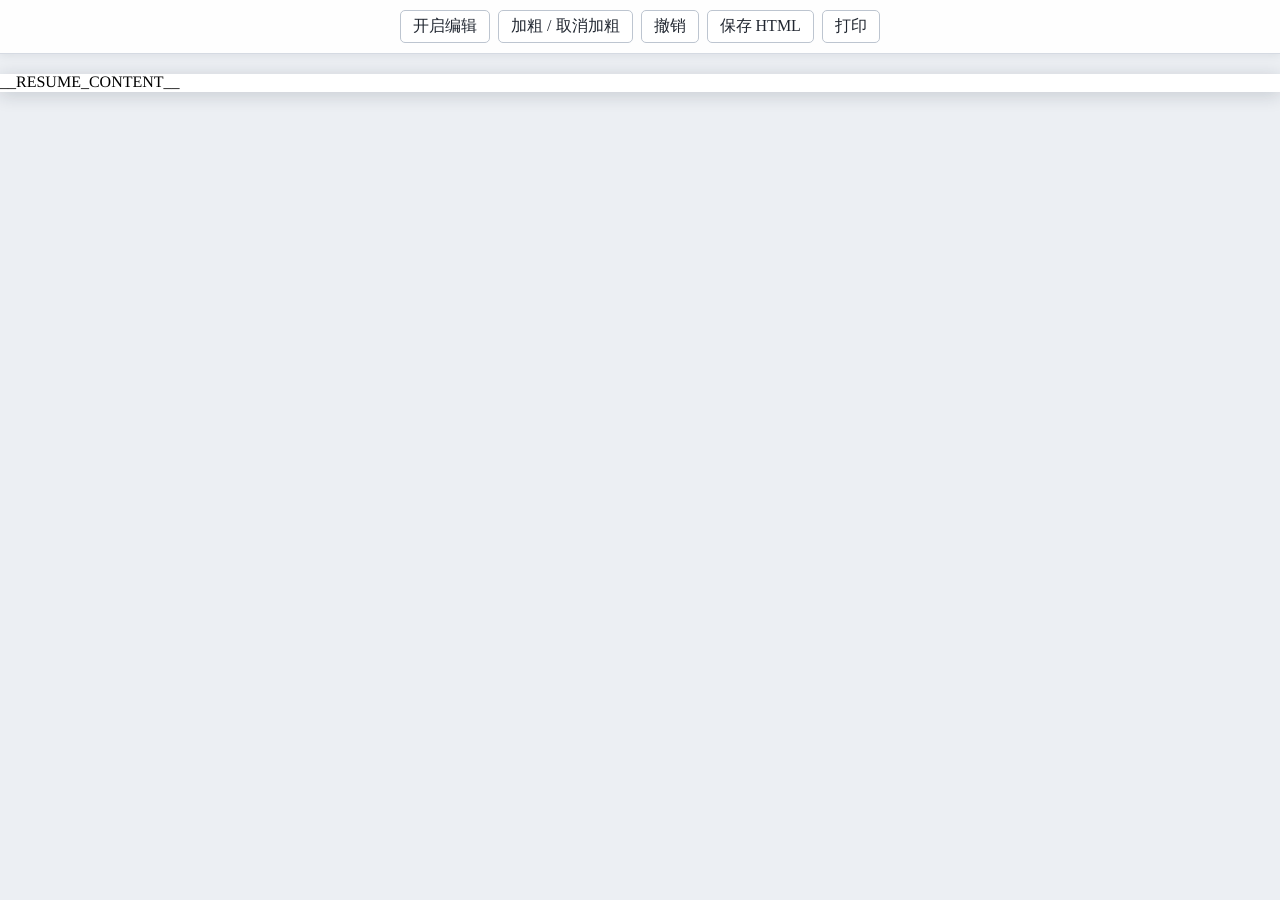
<file: .codex/skills/resume-tailor-cn/assets/resume-v5-a4.html>
<!doctype html>
<html lang="zh-CN">
<head>
  <meta charset="utf-8">
  <meta name="viewport" content="width=device-width, initial-scale=1">
  <title>__DOCUMENT_TITLE__</title>
  <script>
    "use strict";
    window.__RESUME_PROFILE__ = __PROFILE_JSON__;
    window.__RESUME_OUTPUT_FILENAME__ = __OUTPUT_FILENAME__;

    (function applyProfile(profile) {
      const root = document.documentElement;
      const set = (name, value) => root.style.setProperty(name, value);
      const number = (value, label) => {
        const parsed = Number(value);
        if (!Number.isFinite(parsed)) throw new Error(`Format Profile 缺少有效参数：${label}`);
        return parsed;
      };
      const mm = (value, label) => `${number(value, label)}mm`;
      const pt = (value, label) => `${number(value, label)}pt`;
      const percent = (value, label) => `${number(value, label)}%`;
      const page = profile.page;
      const type = profile.typography;
      const layout = profile.layout;
      const spacing = profile.spacing;

      set("--page-width", mm(page.width_mm, "page.width_mm"));
      set("--page-height", mm(page.height_mm, "page.height_mm"));
      set("--page-margin-top", mm(page.margin_top_mm, "page.margin_top_mm"));
      set("--page-margin-right", mm(page.margin_right_mm, "page.margin_right_mm"));
      set("--page-margin-bottom", mm(page.margin_bottom_mm, "page.margin_bottom_mm"));
      set("--page-margin-left", mm(page.margin_left_mm, "page.margin_left_mm"));
      set("--font-stack", type.font_stack);
      set("--heading-font-stack", type.heading_font_stack);
      set("--name-size", pt(type.name_size_pt, "typography.name_size_pt"));
      set("--body-size", pt(type.body_size_pt, "typography.body_size_pt"));
      set("--body-line", pt(type.body_line_height_pt, "typography.body_line_height_pt"));
      set("--section-size", pt(type.section_size_pt, "typography.section_size_pt"));
      set("--section-line", pt(type.section_line_height_pt, "typography.section_line_height_pt"));
      set("--section-color", type.section_color);
      set("--photo-width", mm(layout.photo_width_mm, "layout.photo_width_mm"));
      set("--photo-height", mm(layout.photo_height_mm, "layout.photo_height_mm"));
      set("--photo-left", mm(layout.photo_left_mm, "layout.photo_left_mm"));
      set("--photo-top", mm(layout.photo_top_mm, "layout.photo_top_mm"));
      set("--header-height", mm(layout.header_height_mm, "layout.header_height_mm"));
      set("--research-middle-anchor", percent(layout.research_middle_anchor_percent, "layout.research_middle_anchor_percent"));
      set("--education-width", percent(layout.education_width_percent, "layout.education_width_percent"));
      if (!Array.isArray(layout.education_columns_percent) || layout.education_columns_percent.length !== 4) {
        throw new Error("Format Profile 的 education_columns_percent 必须包含四列");
      }
      layout.education_columns_percent.forEach((value, index) => {
        set(`--education-column-${index + 1}`, percent(value, `layout.education_columns_percent[${index}]`));
      });
      set("--bullet-left-indent", mm(layout.bullet_left_indent_mm, "layout.bullet_left_indent_mm"));
      set("--bullet-hanging", mm(layout.bullet_hanging_mm, "layout.bullet_hanging_mm"));
      set("--section-rule-width", pt(layout.section_rule_pt, "layout.section_rule_pt"));
      for (const group of ["record", "section"]) {
        for (const edge of ["before", "after"]) {
          for (const level of ["min", "default", "max"]) {
            const key = `${group}_${edge}_pt`;
            set(`--${group}-${edge}-${level}`, pt(spacing[key][level], `spacing.${key}.${level}`));
          }
        }
      }
      set("--record-before", "var(--record-before-default)");
      set("--record-after", "var(--record-after-default)");
      set("--section-before", "var(--section-before-default)");
      set("--section-after", "var(--section-after-default)");
      root.dataset.profileVersion = String(profile.profile_version || "");
      root.dataset.fitPreset = "default";
    })(window.__RESUME_PROFILE__);
  </script>
  <style>
    *, *::before, *::after { box-sizing: border-box; }

    html {
      font-family: var(--font-stack);
      font-size: var(--body-size);
      color: #000;
      background: #eceff3;
    }

    body {
      margin: 0;
      min-width: var(--page-width);
      font: inherit;
      line-height: var(--body-line);
      background: #eceff3;
    }

    button { font: inherit; }

    .resume-toolbar {
      position: sticky;
      z-index: 20;
      top: 0;
      display: flex;
      justify-content: center;
      gap: 8px;
      padding: 10px;
      border-bottom: 1px solid #d5dae2;
      background: rgba(255, 255, 255, 0.96);
      box-shadow: 0 2px 8px rgba(32, 45, 65, 0.08);
    }

    .resume-toolbar button {
      padding: 5px 12px;
      border: 1px solid #bdc5d0;
      border-radius: 5px;
      color: #202630;
      background: #fff;
      cursor: pointer;
    }

    .resume-toolbar button:hover { background: #f4f6f9; }
    .resume-toolbar button[aria-pressed="true"] { color: #fff; background: var(--section-color); border-color: var(--section-color); }

    .resume-qa-message {
      position: fixed;
      z-index: 30;
      right: 14px;
      bottom: 14px;
      max-width: min(520px, calc(100vw - 28px));
      padding: 8px 12px;
      border-radius: 5px;
      color: #6e3b00;
      background: #fff1cf;
      box-shadow: 0 2px 12px rgba(0, 0, 0, 0.15);
    }

    .resume-qa-message[hidden] { display: none; }

    .resume-sheet {
      width: var(--page-width);
      height: var(--page-height);
      margin: 20px auto;
      padding: var(--page-margin-top) var(--page-margin-right) var(--page-margin-bottom) var(--page-margin-left);
      overflow: visible;
      color: #000;
      background: #fff;
      box-shadow: 0 3px 18px rgba(20, 31, 48, 0.18);
      font-family: var(--font-stack);
      font-size: var(--body-size);
      font-weight: 400;
      line-height: var(--body-line);
      -webkit-font-smoothing: antialiased;
      text-rendering: geometricPrecision;
    }

    .resume-header {
      position: relative;
      height: var(--header-height);
    }

    .resume-photo {
      position: absolute;
      top: var(--photo-top);
      left: var(--photo-left);
      display: block;
      width: var(--photo-width);
      height: var(--photo-height);
      object-fit: cover;
      object-position: center;
    }

    .resume-photo-empty { border: 1px dashed #b7bfcb; }

    .identity-block {
      position: absolute;
      top: var(--photo-top);
      right: 0;
      left: calc(var(--photo-left) + var(--photo-width) + var(--bullet-hanging));
      min-width: 0;
    }

    .resume-name {
      margin: 0 0 calc(var(--body-line) * 0.35);
      font-size: var(--name-size);
      font-weight: 700;
      line-height: 1;
    }

    .contact-line {
      min-height: var(--body-line);
      margin: 0;
      white-space: nowrap;
    }

    .resume-section { margin: 0; padding: 0; }

    .section-heading {
      display: flex;
      /* v5 uses a thick underline, not a rule through the title's midline. */
      align-items: flex-end;
      height: calc(var(--section-line) + var(--section-rule-width));
      margin-block: var(--section-before) var(--section-after);
      break-after: avoid;
      page-break-after: avoid;
    }

    .section-title {
      flex: 0 0 auto;
      margin: 0;
      color: var(--section-color);
      font-family: var(--heading-font-stack);
      font-size: var(--section-size);
      font-weight: 700;
      line-height: var(--section-line);
      white-space: nowrap;
      border-bottom: var(--section-rule-width) solid var(--section-color);
    }

    .section-rule {
      flex: 1 1 auto;
      min-width: 0;
      margin-left: 0;
      border-bottom: var(--section-rule-width) solid var(--section-color);
    }

    .education-grid {
      width: var(--education-width);
      margin: 0;
    }

    .education-row {
      display: grid;
      grid-template-columns: var(--education-column-1) var(--education-column-2) var(--education-column-3) var(--education-column-4);
      min-height: var(--body-line);
      align-items: baseline;
    }

    .education-cell {
      min-width: 0;
      overflow: visible;
      line-height: var(--body-line);
      white-space: nowrap;
    }

    .education-cell-4 { text-align: right; }

    .entry { margin: 0; padding: 0; }

    .entry-heading {
      position: relative;
      height: var(--body-line);
      margin-block: var(--record-before) var(--record-after);
      font-family: var(--heading-font-stack);
      font-weight: 700;
      line-height: var(--body-line);
      white-space: nowrap;
      break-after: avoid;
      page-break-after: avoid;
    }

    .entry-name,
    .entry-field,
    .entry-date {
      position: absolute;
      top: 0;
      width: max-content;
      max-width: none;
      white-space: nowrap;
    }

    .entry-name { left: 0; text-align: left; }
    .entry-field { left: var(--research-middle-anchor); transform: translateX(-50%); text-align: center; }
    /* Practice and research share one locked middle axis. The default also covers section_plan groupings. */
    .resume-section[data-section="practice"] .entry-field { left: var(--research-middle-anchor); }
    .resume-section[data-section="research"] .entry-field { left: var(--research-middle-anchor); }
    .entry-date { right: 0; text-align: right; }

    .resume-bullets {
      margin: 0;
      padding: 0;
      list-style: none;
    }

    .resume-bullets > li {
      position: relative;
      min-height: var(--body-line);
      margin: 0;
      padding: 0 0 0 var(--bullet-left-indent);
      line-height: var(--body-line);
    }

    .resume-bullets > li::before {
      position: absolute;
      left: calc(var(--bullet-left-indent) - var(--bullet-hanging));
      width: var(--bullet-hanging);
      content: "•";
      font-weight: 400;
      text-align: left;
    }

    .self-summary {
      min-height: var(--body-line);
      margin: 0;
      padding: 0 0 0 var(--bullet-left-indent);
      line-height: var(--body-line);
    }

    strong { font-weight: 700; }

    [data-editable][contenteditable="true"] {
      outline: 1px dotted rgba(46, 84, 161, 0.5);
      outline-offset: 1px;
      cursor: text;
    }

    [data-editable][contenteditable="true"]:focus {
      outline: 1px solid var(--section-color);
      background: rgba(46, 84, 161, 0.045);
    }

    #resume-mm-calibrator {
      position: fixed;
      left: -10000px;
      width: 1mm;
      height: 1mm;
      visibility: hidden;
      pointer-events: none;
    }

    @page { size: A4 portrait; margin: 0; }

    @media print {
      html, body {
        width: var(--page-width);
        min-width: 0;
        margin: 0;
        background: #fff;
        print-color-adjust: exact;
        -webkit-print-color-adjust: exact;
      }

      .resume-toolbar,
      .resume-qa-message,
      #resume-mm-calibrator { display: none !important; }

      .resume-sheet {
        width: var(--page-width);
        height: var(--page-height);
        margin: 0;
        box-shadow: none;
        print-color-adjust: exact;
        -webkit-print-color-adjust: exact;
      }

      .resume-photo-empty { border-color: transparent; }
      [data-editable][contenteditable="true"] { outline: none; background: transparent; }
    }
  </style>
</head>
<body>
  <nav class="resume-toolbar" aria-label="简历编辑工具">
    <button type="button" id="resume-edit-toggle" aria-pressed="false">开启编辑</button>
    <button type="button" id="resume-bold">加粗 / 取消加粗</button>
    <button type="button" id="resume-undo">撤销</button>
    <button type="button" id="resume-save">保存 HTML</button>
    <button type="button" id="resume-print">打印</button>
  </nav>
  <p class="resume-qa-message" id="resume-qa-message" role="status" aria-live="polite" hidden></p>
  <main class="resume-sheet" id="resume-sheet">__RESUME_CONTENT__</main>
  <span id="resume-mm-calibrator" aria-hidden="true"></span>

  <script>
    "use strict";
    (() => {
      const profile = window.__RESUME_PROFILE__;
      const outputFilename = window.__RESUME_OUTPUT_FILENAME__;
      const root = document.documentElement;
      const sheet = document.getElementById("resume-sheet");
      const status = document.getElementById("resume-qa-message");
      const editToggle = document.getElementById("resume-edit-toggle");
      const boldButton = document.getElementById("resume-bold");
      const undoButton = document.getElementById("resume-undo");
      const saveButton = document.getElementById("resume-save");
      const printButton = document.getElementById("resume-print");
      const calibrator = document.getElementById("resume-mm-calibrator");
      let editing = false;
      let qaTimer = 0;
      let lastReport = null;
      let microFixAttempted = false;

      const editableNodes = () => Array.from(sheet.querySelectorAll("[data-editable]"));
      const ptToPx = value => Number(value) * 96 / 72;
      const bodyLinePx = () => ptToPx(profile.typography.body_line_height_pt);
      const punctuationPattern = /[\s\p{P}\p{S}]/u;
      const cjkPattern = /[\p{Script=Han}\p{Script=Hiragana}\p{Script=Katakana}\p{Script=Hangul}]/u;

      function setEditing(enabled) {
        editing = Boolean(enabled);
        editableNodes().forEach(node => {
          if (editing) node.setAttribute("contenteditable", "true");
          else node.removeAttribute("contenteditable");
        });
        editToggle.setAttribute("aria-pressed", String(editing));
        editToggle.textContent = editing ? "关闭编辑" : "开启编辑";
      }

      function activeEditable() {
        const selection = window.getSelection();
        const node = selection && selection.anchorNode;
        const element = node && (node.nodeType === Node.ELEMENT_NODE ? node : node.parentElement);
        return element && element.closest("[data-editable][contenteditable=true]");
      }

      function focusStart(element) {
        const range = document.createRange();
        range.selectNodeContents(element);
        range.collapse(true);
        const selection = window.getSelection();
        selection.removeAllRanges();
        selection.addRange(range);
        element.focus();
      }

      function focusEnd(element) {
        const range = document.createRange();
        range.selectNodeContents(element);
        range.collapse(false);
        const selection = window.getSelection();
        selection.removeAllRanges();
        selection.addRange(range);
        element.focus();
      }

      function splitBullet(li) {
        const selection = window.getSelection();
        if (!selection || !selection.rangeCount) return;
        const range = selection.getRangeAt(0);
        if (!li.contains(range.commonAncestorContainer)) return;
        range.deleteContents();
        const tailRange = document.createRange();
        tailRange.setStart(range.startContainer, range.startOffset);
        tailRange.setEnd(li, li.childNodes.length);
        const tail = tailRange.extractContents();
        const next = document.createElement("li");
        next.dataset.editable = "true";
        next.dataset.owner = li.dataset.owner || "";
        next.setAttribute("contenteditable", "true");
        next.append(tail);
        if (!next.textContent && !next.querySelector("br")) next.append(document.createElement("br"));
        if (!li.textContent && !li.querySelector("br")) li.append(document.createElement("br"));
        li.after(next);
        focusStart(next);
      }

      function deleteEmptyBullet(li) {
        if (li.textContent.replace(/[\s\u200b]/g, "")) return false;
        const destination = li.previousElementSibling || li.nextElementSibling;
        li.remove();
        if (destination) focusEnd(destination);
        scheduleFit();
        return true;
      }

      function insertPlainText(text) {
        if (document.queryCommandSupported && document.queryCommandSupported("insertText")) {
          document.execCommand("insertText", false, text);
          return;
        }
        const selection = window.getSelection();
        if (!selection || !selection.rangeCount) return;
        const range = selection.getRangeAt(0);
        range.deleteContents();
        const node = document.createTextNode(text);
        range.insertNode(node);
        range.setStartAfter(node);
        range.collapse(true);
        selection.removeAllRanges();
        selection.addRange(range);
      }

      function applySpacingPreset(preset) {
        if (!preset) return;
        const recordLevel = preset.record || "default";
        const sectionLevel = preset.section || "default";
        root.style.setProperty("--record-before", `var(--record-before-${recordLevel})`);
        root.style.setProperty("--record-after", `var(--record-after-${recordLevel})`);
        root.style.setProperty("--section-before", `var(--section-before-${sectionLevel})`);
        root.style.setProperty("--section-after", `var(--section-after-${sectionLevel})`);
        root.dataset.fitPreset = preset.name;
      }

      function fitPreset(name) {
        return profile.fit_presets.find(preset => preset.name === name);
      }

      function contentBottom() {
        const descendants = Array.from(sheet.querySelectorAll(".resume-header, .resume-section, .education-row, .entry, .resume-bullets > li"));
        return descendants.reduce((bottom, node) => Math.max(bottom, node.getBoundingClientRect().bottom), sheet.getBoundingClientRect().top);
      }

      function pageMetrics() {
        const sheetRect = sheet.getBoundingClientRect();
        const style = getComputedStyle(sheet);
        const contentBoundary = sheetRect.bottom - parseFloat(style.paddingBottom);
        const rawGap = contentBoundary - contentBottom();
        const line = bodyLinePx();
        return {
          contentBoundary,
          gapPx: Math.max(0, rawGap),
          gapLines: Math.max(0, rawGap) / line,
          overflowPx: Math.max(0, -rawGap),
          overflowLines: Math.max(0, -rawGap) / line,
          isOnePage: rawGap >= -0.5
        };
      }

      function equivalentUnits(text) {
        let units = 0;
        for (const character of text) {
          if (punctuationPattern.test(character)) continue;
          units += cjkPattern.test(character) ? 1 : 0.5;
        }
        return Math.round(units * 10) / 10;
      }

      function lastVisualLine(element) {
        const characters = [];
        const walker = document.createTreeWalker(element, NodeFilter.SHOW_TEXT);
        let node;
        while ((node = walker.nextNode())) {
          let offset = 0;
          for (const character of node.data) {
            const length = character.length;
            const range = document.createRange();
            range.setStart(node, offset);
            range.setEnd(node, offset + length);
            const rect = Array.from(range.getClientRects()).find(item => item.width || item.height);
            if (rect) characters.push({ character, top: rect.top, bottom: rect.bottom });
            offset += length;
          }
        }
        if (!characters.length) return { text: "", units: 0, lineCount: 0 };
        const lines = [];
        for (const item of characters) {
          let line = lines.find(candidate => Math.abs(candidate.top - item.top) < 1.5);
          if (!line) {
            line = { top: item.top, text: "" };
            lines.push(line);
          }
          line.text += item.character;
        }
        lines.sort((a, b) => a.top - b.top);
        const last = lines[lines.length - 1];
        return { text: last.text, units: equivalentUnits(last.text), lineCount: lines.length };
      }

      function detectShortTails() {
        return Array.from(sheet.querySelectorAll(".resume-bullets > li")).flatMap((li, index) => {
          const tail = lastVisualLine(li);
          if (tail.lineCount < 2 || tail.units <= 0 || tail.units > 5) return [];
          return [{
            index,
            owner: li.dataset.owner || "",
            tail: tail.text.trim(),
            equivalentCharacters: tail.units,
            lineCount: tail.lineCount
          }];
        });
      }

      function characterCount(text) {
        return Array.from(text).length;
      }

      function bulletBodyTextNode(li) {
        const nodes = Array.from(li.childNodes).filter(node =>
          node.nodeType === Node.TEXT_NODE && node.data.trim()
        );
        return nodes.length === 1 ? nodes[0] : null;
      }

      function proposeMicroFix(text) {
        const repeatedCompletion = text.match(/完成([。！？])$/u);
        if (repeatedCompletion) {
          const prefix = text.slice(0, text.length - repeatedCompletion[0].length);
          if (prefix.includes("完成")) {
            return {
              after: `${prefix}${repeatedCompletion[1]}`,
              reason: "删除句末重复的“完成”",
              changedText: "完成"
            };
          }
        }

        const compactPhrases = [
          { before: "进行整理", after: "整理", reason: "删除无信息量动词“进行”" },
          { before: "进行核对", after: "核对", reason: "删除无信息量动词“进行”" },
          { before: "进行分析", after: "分析", reason: "删除无信息量动词“进行”" },
          { before: "进一步", after: "", reason: "删除非必要修饰词“进一步”" },
          { before: "予以", after: "", reason: "删除无信息量连接词“予以”" }
        ];
        for (const rule of compactPhrases) {
          const index = text.indexOf(rule.before);
          if (index < 0) continue;
          return {
            after: `${text.slice(0, index)}${rule.after}${text.slice(index + rule.before.length)}`,
            reason: rule.reason,
            changedText: rule.before
          };
        }
        return null;
      }

      function inspectMicroFixCandidate(report) {
        const noFix = status => ({ status });
        if (report.metrics.isOnePage) return noFix("not_required");
        if (microFixAttempted) return noFix("already_attempted");
        if (report.metrics.overflowLines > 1 || report.shortTails.length !== 1) return noFix("not_eligible");

        const tail = report.shortTails[0];
        microFixAttempted = true;
        const li = sheet.querySelectorAll(".resume-bullets > li")[tail.index];
        if (!li || lastVisualLine(li).text.trim() !== tail.tail) return noFix("candidate_not_stable");
        const node = bulletBodyTextNode(li);
        if (!node) return noFix("candidate_not_plain_text");

        const before = node.data;
        const fix = proposeMicroFix(before);
        if (!fix) return noFix("no_safe_local_fix");
        const reducedCharacters = characterCount(before) - characterCount(fix.after);
        if (reducedCharacters < 1 || reducedCharacters > 3) return noFix("fix_out_of_bounds");

        return {
          status: "candidate_only",
          bulletIndex: tail.index,
          owner: tail.owner,
          before,
          after: fix.after,
          changedText: fix.changedText,
          reducedCharacters,
          reason: fix.reason
        };
      }

      function detectOrphans(contentBoundary) {
        const pairs = [];
        sheet.querySelectorAll(".section-heading").forEach(heading => {
          if (heading.nextElementSibling) pairs.push({ heading, content: heading.nextElementSibling, label: heading.textContent.trim() });
        });
        sheet.querySelectorAll(".entry-heading").forEach(heading => {
          const firstBullet = heading.parentElement.querySelector(".resume-bullets > li");
          if (firstBullet) pairs.push({ heading, content: firstBullet, label: heading.textContent.trim() });
        });
        return pairs.flatMap(pair => {
          const titleRect = pair.heading.getBoundingClientRect();
          const contentRect = pair.content.getBoundingClientRect();
          const separated = titleRect.top < contentBoundary && titleRect.bottom <= contentBoundary + 0.5 && contentRect.top >= contentBoundary - 0.5;
          return separated ? [{ label: pair.label }] : [];
        });
      }

      function detectHorizontalCollisions() {
        const sheetRect = sheet.getBoundingClientRect();
        const style = getComputedStyle(sheet);
        const leftBoundary = sheetRect.left + parseFloat(style.paddingLeft);
        const rightBoundary = sheetRect.right - parseFloat(style.paddingRight);
        return Array.from(sheet.querySelectorAll(".entry-heading")).flatMap((heading, index) => {
          const name = heading.querySelector(".entry-name").getBoundingClientRect();
          const field = heading.querySelector(".entry-field").getBoundingClientRect();
          const date = heading.querySelector(".entry-date").getBoundingClientRect();
          const problems = [];
          if (name.left < leftBoundary - 0.5 || date.right > rightBoundary + 0.5) problems.push("越界");
          if (Math.abs(date.right - rightBoundary) > 0.75) problems.push("日期未贴右边界");
          if (name.right > field.left + 0.5) problems.push("左字段与中间字段碰撞");
          if (field.right > date.left + 0.5) problems.push("中间字段与日期碰撞");
          return problems.length ? [{ index, owner: heading.parentElement.dataset.entryOwner || "", problems }] : [];
        });
      }

      function detectVisualAlignment() {
        const sheetRect = sheet.getBoundingClientRect();
        const style = getComputedStyle(sheet);
        const sharedMiddleAnchor = Number(profile.layout.research_middle_anchor_percent);
        const rightBoundary = sheetRect.right - parseFloat(style.paddingRight);
        const sectionLines = Array.from(sheet.querySelectorAll(".section-heading")).flatMap((heading, index) => {
          const title = heading.querySelector(".section-title").getBoundingClientRect();
          const rule = heading.querySelector(".section-rule").getBoundingClientRect();
          const gap = rule.left - title.right;
          const baselineOffset = Math.abs(rule.bottom - title.bottom);
          return Math.abs(gap) > 0.75 || baselineOffset > 0.75
            ? [{ index, label: heading.textContent.trim(), gapPx: gap, baselineOffsetPx: baselineOffset }]
            : [];
        });
        const educationDates = Array.from(sheet.querySelectorAll(".education-cell-4")).flatMap((cell, index) => {
          const rect = cell.getBoundingClientRect();
          const offset = rightBoundary - rect.right;
          return Math.abs(offset) > 0.75 ? [{ index, offsetPx: offset }] : [];
        });
        const entryAnchors = Array.from(sheet.querySelectorAll('.entry[data-source="practice"], .entry[data-source="research"]')).flatMap((entry, index) => {
          const heading = entry.querySelector(".entry-heading");
          const field = entry.querySelector(".entry-field");
          const headingRect = heading.getBoundingClientRect();
          const fieldRect = field.getBoundingClientRect();
          const expectedCenter = headingRect.left + headingRect.width * sharedMiddleAnchor / 100;
          const actualCenter = fieldRect.left + fieldRect.width / 2;
          const offset = actualCenter - expectedCenter;
          return Math.abs(offset) > 0.75
            ? [{ index, source: entry.dataset.source || "", owner: entry.dataset.entryOwner || "", offsetPx: offset }]
            : [];
        });
        const header = sheet.querySelector(".resume-header").getBoundingClientRect();
        const photo = sheet.querySelector(".resume-photo").getBoundingClientRect();
        const identity = sheet.querySelector(".identity-block").getBoundingClientRect();
        const headerProblems = [];
        if (photo.left < header.left - 0.5 || photo.right > header.right + 0.5) headerProblems.push("照片越界");
        if (identity.left < header.left - 0.5 || identity.right > header.right + 0.5) headerProblems.push("姓名或联系方式越界");
        if (photo.right > identity.left + 0.5 && identity.right > photo.left + 0.5) headerProblems.push("照片与身份信息重叠");
        return { sectionLines, educationDates, entryAnchors, headerProblems };
      }

      function fontStatus() {
        const preferred = stack => String(stack).split(",")[0].trim().replace(/^['\"]|['\"]$/g, "");
        const available = font => Boolean(document.fonts && document.fonts.check(`10px "${font.replace(/"/g, "\\\"")}"`));
        const bodyPreferred = preferred(profile.typography.font_stack);
        const headingPreferred = preferred(profile.typography.heading_font_stack);
        return {
          body: { preferred: bodyPreferred, available: available(bodyPreferred) },
          heading: { preferred: headingPreferred, available: available(headingPreferred) },
          available: available(bodyPreferred) && available(headingPreferred)
        };
      }

      function physicalPageStatus() {
        const sheetRect = sheet.getBoundingClientRect();
        const oneMm = calibrator.getBoundingClientRect().width;
        const widthMm = sheetRect.width / oneMm;
        const heightMm = sheetRect.height / oneMm;
        const tolerance = Number(profile.qa && profile.qa.a4_measurement_tolerance_mm) || 0.75;
        return {
          widthMm: Math.round(widthMm * 100) / 100,
          heightMm: Math.round(heightMm * 100) / 100,
          isA4: Math.abs(widthMm - 210) < tolerance && Math.abs(heightMm - 297) < tolerance &&
            Number(profile.page.width_mm) === 210 && Number(profile.page.height_mm) === 297
        };
      }

      function issueSummary(report) {
        if (!report.font.body.available) return `正文首选字体 ${report.font.body.preferred} 不可用，换行可能发生变化。`;
        if (!report.font.heading.available) return `标题首选字体 ${report.font.heading.preferred} 不可用，标题行可能发生变化。`;
        if (!report.page.isA4) return `页面物理尺寸不是 A4（当前约 ${report.page.widthMm} × ${report.page.heightMm} mm）。`;
        if (report.metrics.overflowLines <= 1 && report.metrics.overflowPx > 0.5 && report.shortTails.length) return `内容轻微超出且存在短尾，请返回内容层形成并确认新版本。`;
        if (report.metrics.overflowPx > 0.5) return `内容超出 A4 约 ${report.metrics.overflowLines.toFixed(1)} 行，请先复核内容和真实页面。`;
        if (report.horizontalCollisions.length) return `有 ${report.horizontalCollisions.length} 个标题行字段碰撞，请单独处理异常字段。`;
        if (report.visualAlignment.sectionLines.length) return `大标题与横线未连续或基线不一致：${report.visualAlignment.sectionLines[0].label}。`;
        if (report.visualAlignment.educationDates.length) return `教育日期未与其他栏目共享最右基准。`;
        if (report.visualAlignment.entryAnchors.length) return `法律实践或科研成果的中间字段未对齐到 research-middle-anchor。`;
        if (report.visualAlignment.headerProblems.length) return `页眉存在布局问题：${report.visualAlignment.headerProblems[0]}。`;
        if (report.orphanHeadings.length) return `检测到标题与后续正文分离：${report.orphanHeadings[0].label}。`;
        if (report.metrics.gapLines > 2) return `页面底部约空出 ${report.metrics.gapLines.toFixed(1)} 行，请先复核内容是否压缩过度。`;
        return "";
      }

      function measure() {
        const metrics = pageMetrics();
        const report = {
          profileVersion: profile.profile_version,
          fitPreset: root.dataset.fitPreset,
          metrics,
          page: physicalPageStatus(),
          font: fontStatus(),
          photoPresent: Boolean(sheet.querySelector(".resume-photo[data-photo-present=true]")),
          shortTails: detectShortTails(),
          orphanHeadings: detectOrphans(metrics.contentBoundary),
          horizontalCollisions: detectHorizontalCollisions(),
          visualAlignment: detectVisualAlignment()
        };
        report.summary = issueSummary(report);
        return report;
      }

      function withDeliveryStatus(report, microFix) {
        report.microFix = microFix || { status: "not_attempted" };
        report.deliveryStatus = !report.metrics.isOnePage
          ? "overflow_unresolved"
          : report.summary
            ? "qa_unresolved"
            : "final_success";
        return report;
      }

      function showReport(report) {
        status.dataset.qaReport = JSON.stringify(report);
        status.dataset.deliveryStatus = report.deliveryStatus || "qa_unresolved";
        status.textContent = report.summary;
        status.hidden = !report.summary;
      }

      function chooseFit() {
        const defaultPreset = fitPreset("default") || profile.fit_presets[0];
        applySpacingPreset(defaultPreset);
        let chosen = measure();

        if (chosen.metrics.overflowPx > 0.5) {
          for (const name of ["tight-record", "tight-all"]) {
            const preset = fitPreset(name);
            if (!preset) continue;
            applySpacingPreset(preset);
            const candidate = measure();
            chosen = candidate;
            if (candidate.metrics.overflowPx <= 0.5) break;
          }
        } else if (chosen.metrics.gapLines <= 1) {
          for (const name of ["loose-record", "loose-all"]) {
            const preset = fitPreset(name);
            if (!preset) continue;
            applySpacingPreset(preset);
            const candidate = measure();
            if (candidate.metrics.overflowPx <= 0.5) chosen = candidate;
            else {
              const selected = fitPreset(chosen.fitPreset);
              if (selected) applySpacingPreset(selected);
              break;
            }
          }
        }

        if (root.dataset.fitPreset !== chosen.fitPreset) {
          const selected = fitPreset(chosen.fitPreset);
          if (selected) applySpacingPreset(selected);
        }
        lastReport = measure();
        const microFix = inspectMicroFixCandidate(lastReport);
        lastReport = withDeliveryStatus(lastReport, microFix);
        showReport(lastReport);
        return lastReport;
      }

      function scheduleFit() {
        window.clearTimeout(qaTimer);
        qaTimer = window.setTimeout(chooseFit, 180);
      }

      function cleanCloneForSave() {
        const clone = document.documentElement.cloneNode(true);
        clone.querySelectorAll("[contenteditable]").forEach(node => node.removeAttribute("contenteditable"));
        const cloneToggle = clone.querySelector("#resume-edit-toggle");
        cloneToggle.setAttribute("aria-pressed", "false");
        cloneToggle.textContent = "开启编辑";
        const cloneStatus = clone.querySelector("#resume-qa-message");
        cloneStatus.hidden = true;
        cloneStatus.textContent = "";
        return `<!doctype html>\n${clone.outerHTML}`;
      }

      async function saveHtml() {
        setEditing(false);
        const report = chooseFit();
        if (report.deliveryStatus !== "final_success") return;
        const contents = cleanCloneForSave();
        if ("showSaveFilePicker" in window) {
          try {
            const handle = await window.showSaveFilePicker({
              suggestedName: outputFilename,
              types: [{ description: "HTML 文件", accept: { "text/html": [".html"] } }]
            });
            const writable = await handle.createWritable();
            await writable.write(contents);
            await writable.close();
            return;
          } catch (error) {
            if (error && error.name === "AbortError") return;
          }
        }
        const blob = new Blob([contents], { type: "text/html;charset=utf-8" });
        const url = URL.createObjectURL(blob);
        const link = document.createElement("a");
        link.href = url;
        link.download = outputFilename;
        link.click();
        window.setTimeout(() => URL.revokeObjectURL(url), 1000);
      }

      editToggle.addEventListener("click", () => setEditing(!editing));
      boldButton.addEventListener("mousedown", event => event.preventDefault());
      boldButton.addEventListener("click", () => {
        if (!editing || !activeEditable()) return;
        document.execCommand("bold", false);
        scheduleFit();
      });
      undoButton.addEventListener("mousedown", event => event.preventDefault());
      undoButton.addEventListener("click", () => {
        if (!editing) return;
        document.execCommand("undo", false);
        scheduleFit();
      });
      saveButton.addEventListener("click", saveHtml);
      printButton.addEventListener("click", () => {
        setEditing(false);
        lastReport = chooseFit();
        if (lastReport.deliveryStatus !== "final_success") return;
        window.requestAnimationFrame(() => window.print());
      });

      sheet.addEventListener("paste", event => {
        const editable = event.target.closest("[data-editable][contenteditable=true]");
        if (!editable) return;
        event.preventDefault();
        insertPlainText(event.clipboardData.getData("text/plain"));
        scheduleFit();
      });

      sheet.addEventListener("keydown", event => {
        const editable = event.target.closest("[data-editable][contenteditable=true]");
        if (!editable) return;
        if (event.key === "Enter") {
          event.preventDefault();
          if (editable.tagName === "LI") splitBullet(editable);
        } else if (event.key === "Backspace" && editable.tagName === "LI") {
          if (deleteEmptyBullet(editable)) event.preventDefault();
        }
      });

      sheet.addEventListener("input", scheduleFit);
      window.addEventListener("beforeprint", () => {
        setEditing(false);
        lastReport = chooseFit();
      });
      window.addEventListener("resize", scheduleFit);

      window.resumeQa = () => {
        lastReport = withDeliveryStatus(measure(), lastReport && lastReport.microFix);
        showReport(lastReport);
        return lastReport;
      };

      const fontsReady = document.fonts && document.fonts.ready ? document.fonts.ready : Promise.resolve();
      fontsReady.catch(() => undefined).then(chooseFit);
    })();
  </script>
</body>
</html>
</file>
